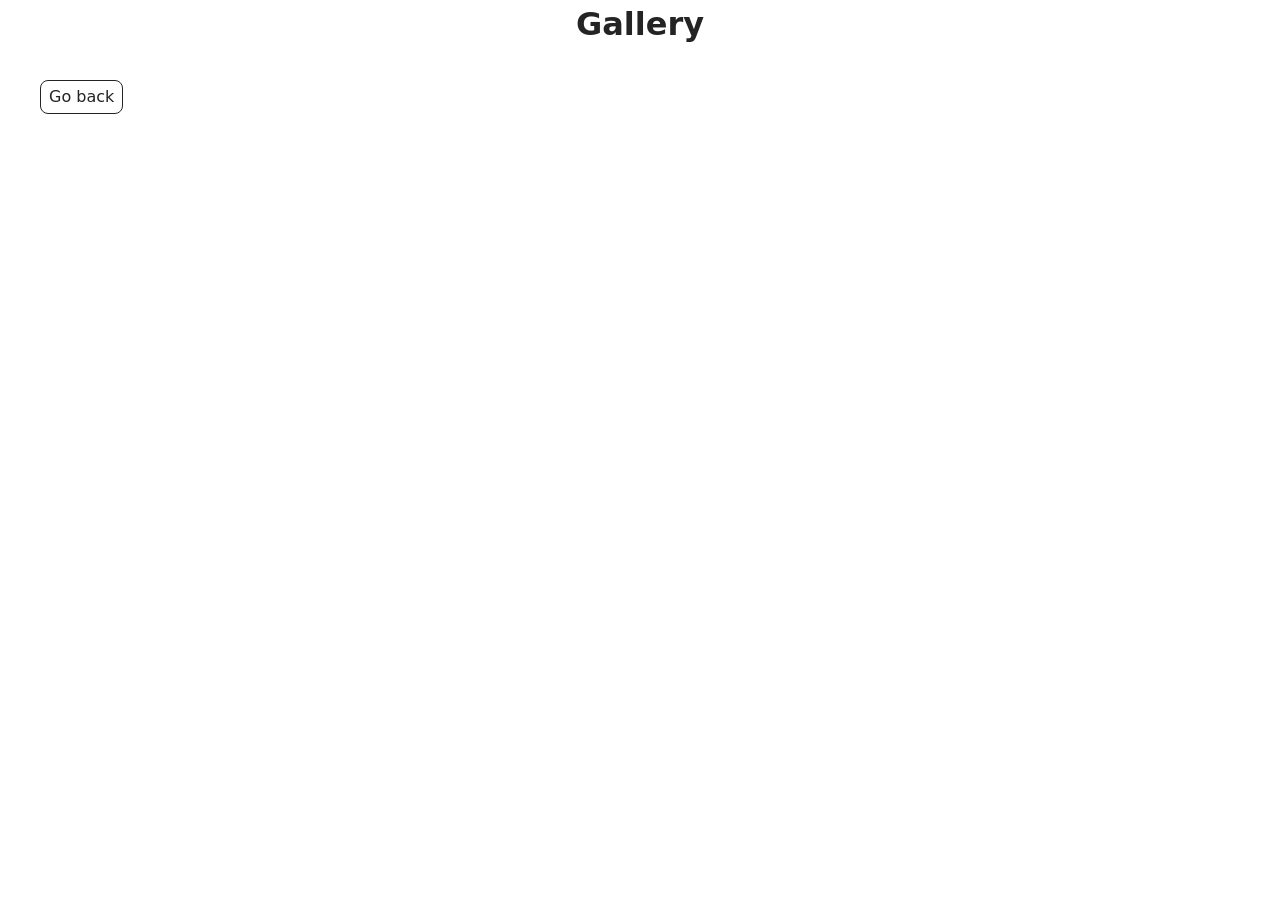
<file: src/1-gallery.html>
<!doctype html>
<html lang="en">
  <head>
    <meta charset="UTF-8" />
    <meta http-equiv="X-UA-Compatible" content="IE=edge" />
    <meta name="viewport" content="width=device-width, initial-scale=1.0" />
    <title>Page 2</title>
    <link rel="stylesheet" href="./css/styles.css" />
  </head>
  <body>
    <main>
      <div class="container">
        <h1 class="main-title">Gallery</h1>
        <ul class="gallery"></ul>
        <a class="back-link" href="./index.html">Go back</a>
      </div>
    </main>

    <script type="module" src="./js/1-gallery.js"></script>
  </body>
</html>
</file>
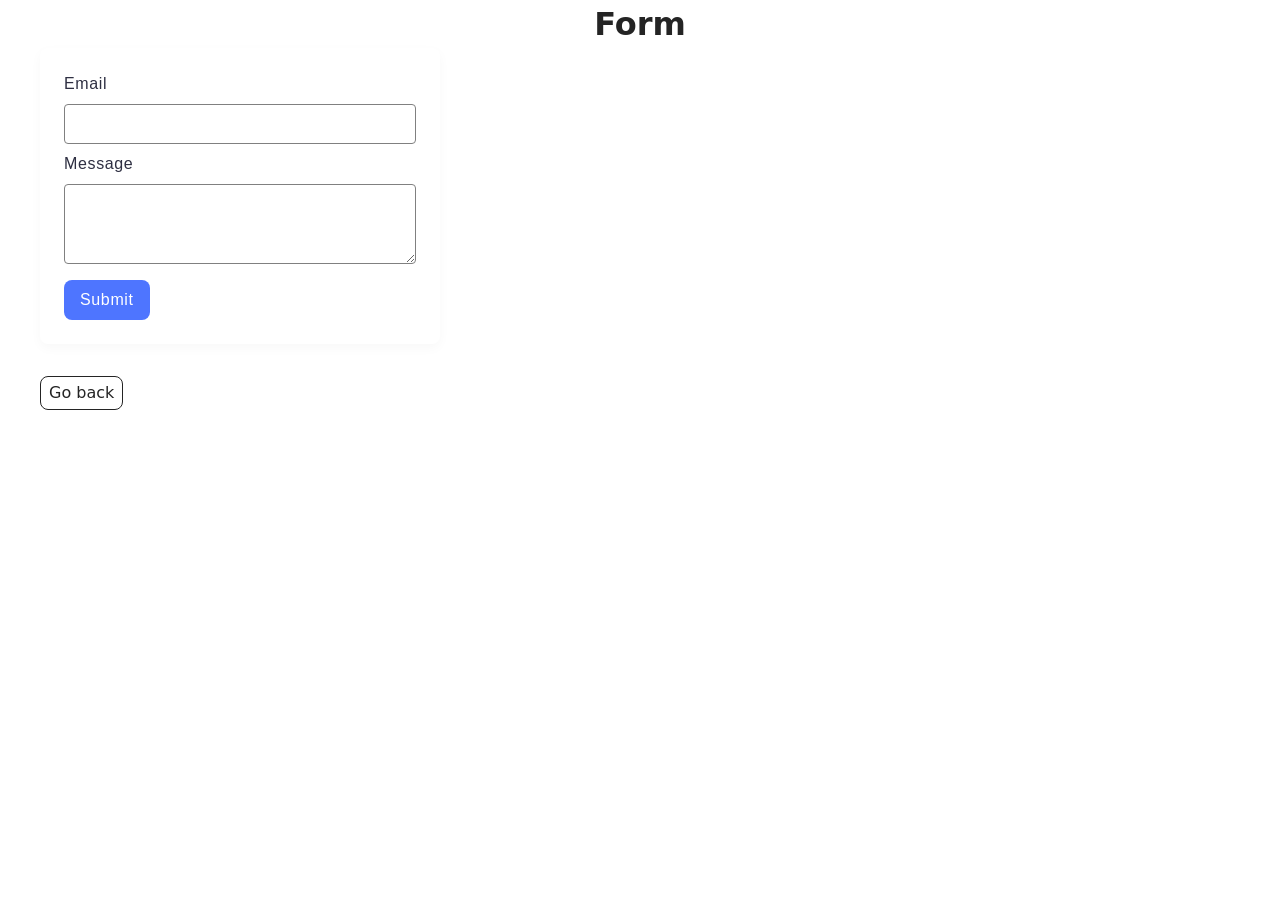
<file: src/2-form.html>
<!doctype html>
<html lang="en">
  <head>
    <meta charset="UTF-8" />
    <meta http-equiv="X-UA-Compatible" content="IE=edge" />
    <meta name="viewport" content="width=device-width, initial-scale=1.0" />
    <title>Page 3</title>
    <link rel="stylesheet" href="./css/styles.css" />
  </head>
  <body>
    <main>
      <div class="container">
        <h1 class="main-title">Form</h1>

        <form class="feedback-form" autocomplete="off">
          <label>
            Email
            <input type="email" name="email" autofocus />
          </label>
          <label>
            Message
            <textarea name="message" rows="8"></textarea>
          </label>
          <button type="submit">Submit</button>
        </form>

        <a class="back-link" href="./index.html">Go back</a>
      </div>
    </main>

    <script type="module" src="./js/2-form.js"></script>
  </body>
</html>
</file>
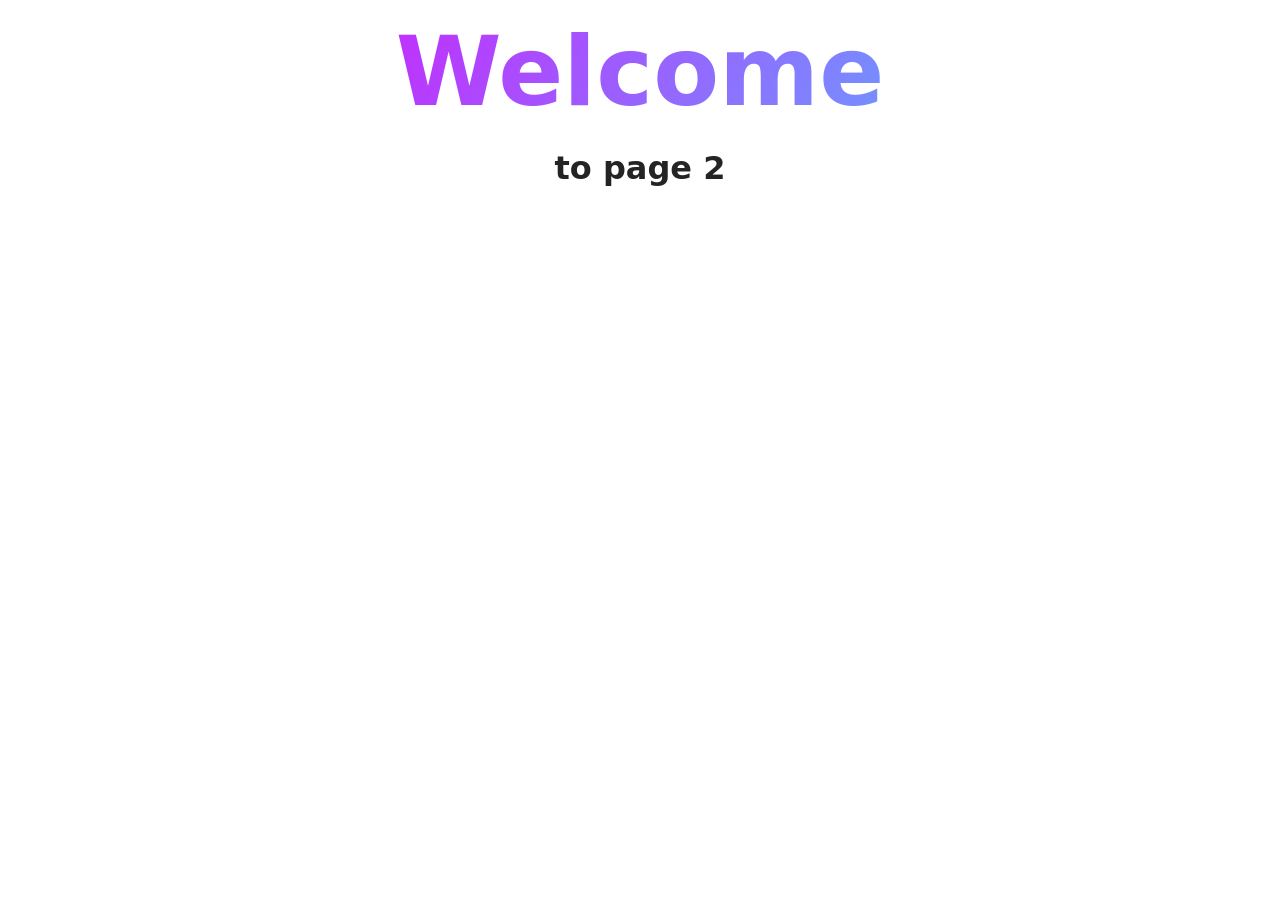
<file: src/page-2.html>
<!DOCTYPE html>
<html lang="en">
  <head>
    <meta charset="UTF-8" />
    <meta http-equiv="X-UA-Compatible" content="IE=edge" />
    <meta name="viewport" content="width=device-width, initial-scale=1.0" />
    <title>Page 2</title>
    <link rel="stylesheet" href="./css/styles.css" />
  </head>
  <body>
    <load
      src="./partials/header.html"
      icon-path="./img/sprite.svg#logo"
      highlight-act="active"
    />

    <main>
      <div class="container">
        <h1 class="main-title">
          <span class="main-title-gradient">Welcome</span> to page 2
        </h1>
        <load src="./partials/back-link.html" />
      </div>
    </main>

    <load src="./partials/footer.html" />
  </body>
</html>
</file>
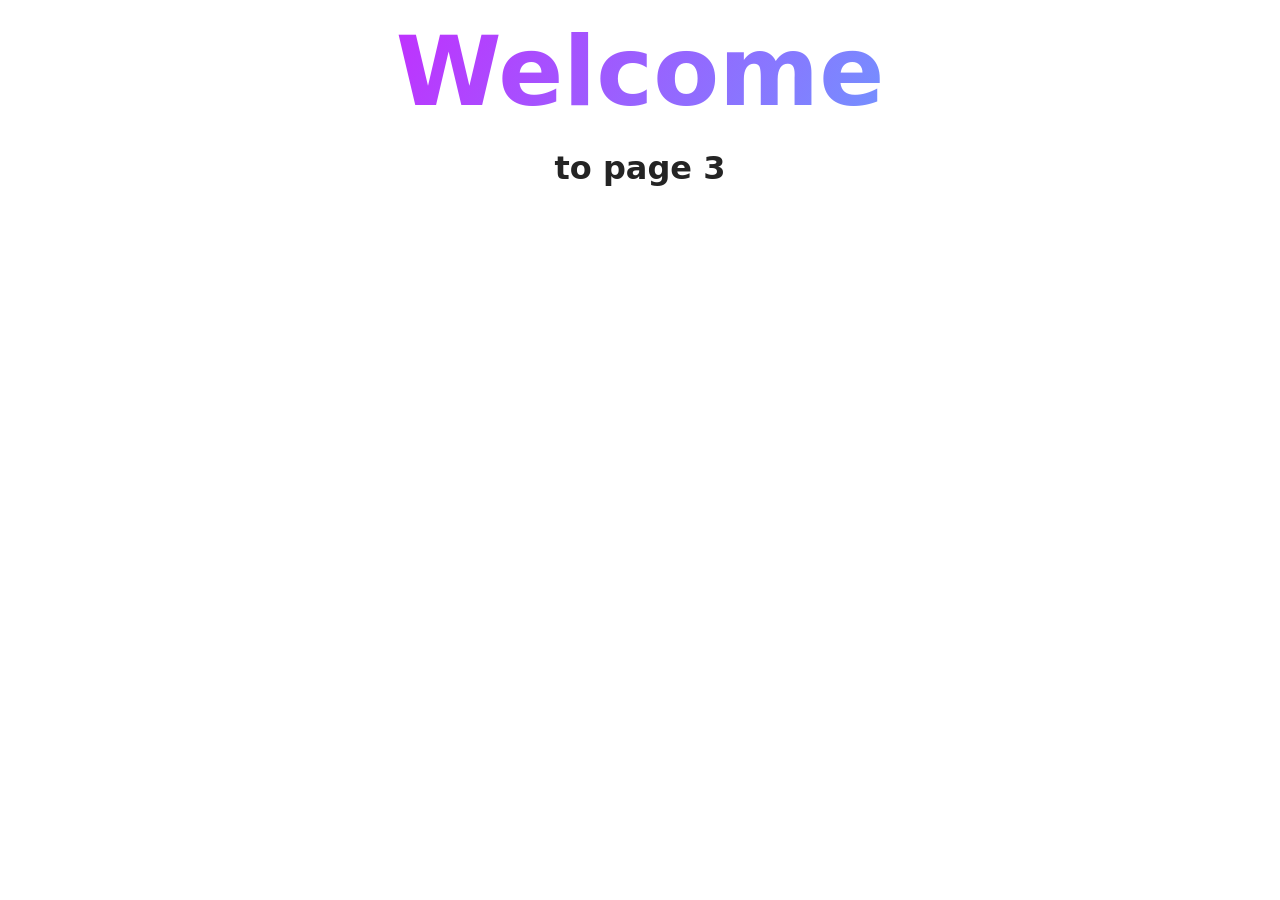
<file: src/page-3.html>
<!DOCTYPE html>
<html lang="en">
  <head>
    <meta charset="UTF-8" />
    <meta http-equiv="X-UA-Compatible" content="IE=edge" />
    <meta name="viewport" content="width=device-width, initial-scale=1.0" />
    <title>Page 3</title>
    <link rel="stylesheet" href="./css/styles.css" />
  </head>
  <body>
    <load
      src="./partials/header.html"
      icon-path="./img/sprite.svg#logo"
      highlight-curr="active"
    />

    <main>
      <div class="container">
        <h1 class="main-title">
          <span class="main-title-gradient">Welcome</span> to page 3
        </h1>
        <load src="./partials/back-link.html" />
      </div>
    </main>

    <load src="./partials/footer.html" />
  </body>
</html>
</file>
<file: src/css/styles.css>
/**
  |============================
  | include css partials with
  | default @import url()
  |============================
*/
/* Common styles */
@import url('./reset.css');
@import url('./base.css');
@import url('./container.css');
@import url('./animations.css');

/* Sections style */
@import url('./header.css');
@import url('./vite-promo.css');
@import url('./badges.css');
@import url('./back-link.css');
@import url('./footer.css');

.gallery {
  display: flex;
  flex-wrap: wrap;
  gap: 24px;
  list-style: none;
  margin: 0;
  padding: 0;
}

.gallery-item {
  flex-basis: calc((100% - 48px) / 3);
}

.gallery-link {
  display: block;
  text-decoration: none;
}

.gallery-image {
  display: block;
  width: 100%;
  height: 200px;
  object-fit: cover;
  transition: transform 250ms ease;
}

.gallery-image:hover {
  transform: scale(1.04);
}

/* form */

.feedback-form {
  box-sizing: border-box;
  max-width: 400px;
  background-color: #fff;
  padding: 24px;
  border-radius: 8px;
  box-shadow: 0 4px 12px rgba(0, 0, 0, 0.03);
}

.feedback-form label {
  display: flex;
  flex-direction: column;
  margin-bottom: 8px;

  font-family: 'Montserrat', sans-serif;
  font-weight: 400;
  font-size: 16px;
  line-height: 1.5;
  letter-spacing: 0.04em;
  color: #2e2f42;
}

.feedback-form label:last-of-type {
  margin-bottom: 16px;
}

/* Поля введення: інпут та текстова область */
.feedback-form input[type='email'],
.feedback-form textarea {
  display: block;

  margin-top: 8px;
  padding: 8px 16px;

  font-size: 15px;
  box-sizing: border-box;
  outline: none;

  border: 1px solid #808080;
  border-radius: 4px;
  width: 100%;
  height: 40px;

  font-family: 'Montserrat', sans-serif;
  font-weight: 400;
  font-size: 16px;
  line-height: 1.5;
  letter-spacing: 0.04em;
  color: #2e2f42;
}

.feedback-form input[type='email']:hover,
.feedback-form textarea:hover {
  border: 1px solid #000;
}

.feedback-form textarea {
  height: 80px;
}

.feedback-form button[type='submit'] {
  display: block;
  padding: 8px 16px;
  background-color: #4e75ff;
  cursor: pointer;
  border: none;
  border-radius: 8px;

  color: #fff;
  font-size: 16px;
  font-weight: 500;
  line-height: 1.5;
  letter-spacing: 0.04em;
}

.feedback-form button[type='submit']:hover {
  background: #6c8cff;
}
</file>
